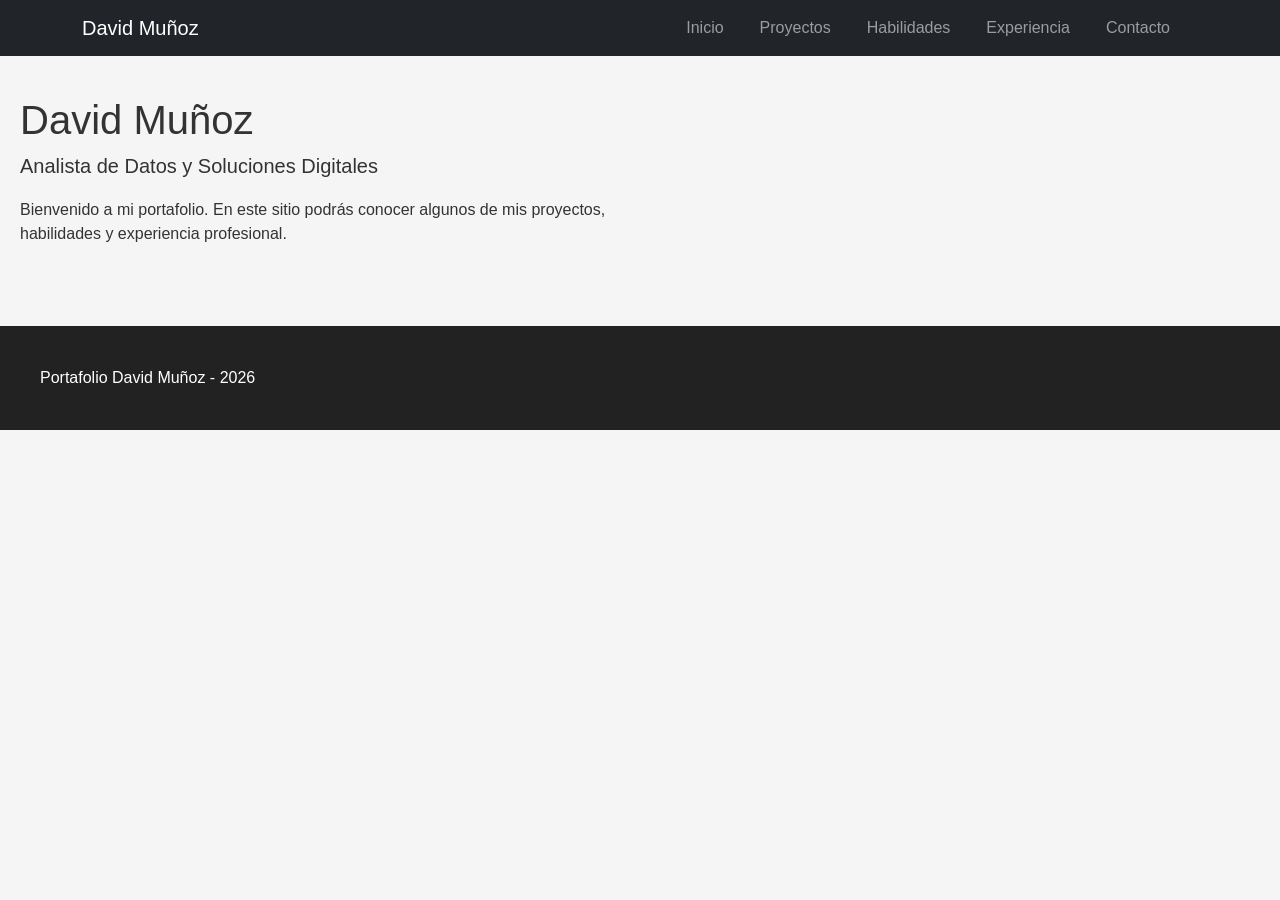
<file: index.html>
<!DOCTYPE html>
<html lang="es">

<head>
    <meta charset="UTF-8">
    <meta name="viewport" content="width=device-width, initial-scale=1.0">

    <link href="https://cdn.jsdelivr.net/npm/bootstrap@5.3.8/dist/css/bootstrap.min.css" rel="stylesheet">
    <link rel="stylesheet" href="css/estilo.css">

    <title>Portafolio David</title>
</head>

<body>

    <nav class="navbar navbar-expand-lg navbar-dark bg-dark">
        <div class="container">

            <a class="navbar-brand" href="index.html">David Muñoz</a>

            <button class="navbar-toggler" type="button"
                data-bs-toggle="collapse"
                data-bs-target="#menu">
                <span class="navbar-toggler-icon"></span>
            </button>

            <div class="collapse navbar-collapse" id="menu">
                <div class="navbar-nav ms-auto">
                    <a class="nav-link" href="index.html">Inicio</a>
                    <a class="nav-link" href="proyectos.jsp">Proyectos</a>
                    <a class="nav-link" href="habilidades.jsp">Habilidades</a>
                    <a class="nav-link" href="experiencia.html">Experiencia</a>
                    <a class="nav-link" href="contacto.jsp">Contacto</a>
                </div>
            </div>

        </div>
    </nav>

    <main>

        <section class="presentacion">
            <h1>David Muñoz</h1>
            <h2>Analista de Datos y Soluciones Digitales</h2>

            <p>
                Bienvenido a mi portafolio. En este sitio podrás conocer algunos
                de mis proyectos, habilidades y experiencia profesional.
            </p>
        </section>

    </main>

    <footer>
        <p>Portafolio David Muñoz - 2026</p>
    </footer>

    <script src="https://cdn.jsdelivr.net/npm/bootstrap@5.3.8/dist/js/bootstrap.bundle.min.js"></script>

</body>

</html>
</file>
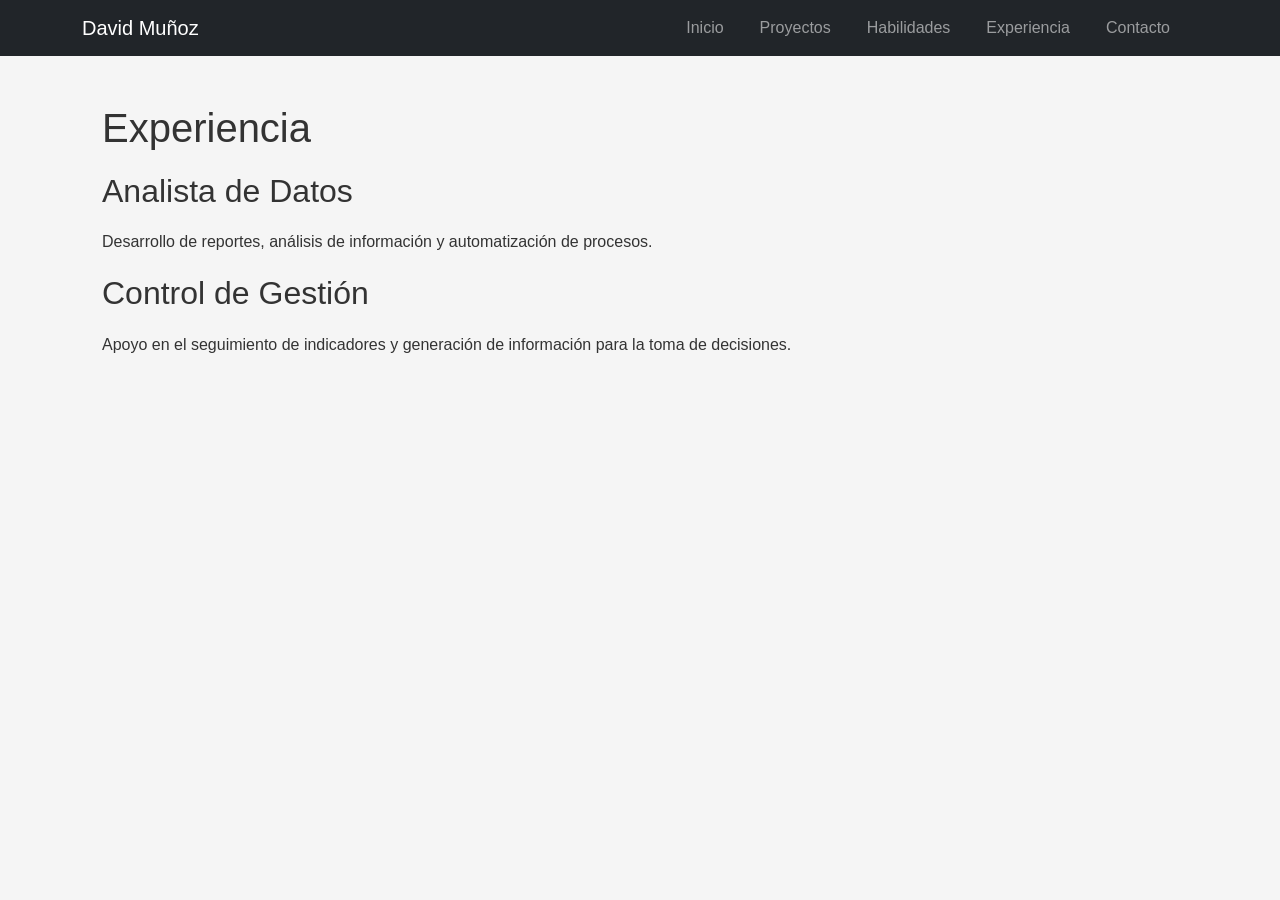
<file: experiencia.html>
<!DOCTYPE html>
<html lang="es">

<head>
    <meta charset="UTF-8">
    <meta name="viewport" content="width=device-width, initial-scale=1.0">

    <link href="https://cdn.jsdelivr.net/npm/bootstrap@5.3.8/dist/css/bootstrap.min.css" rel="stylesheet">
    <link rel="stylesheet" href="css/estilo.css">

    <title>Experiencia - David Muñoz</title>
</head>

<body>

    <nav class="navbar navbar-expand-lg navbar-dark bg-dark">
        <div class="container">

            <a class="navbar-brand" href="index.html">David Muñoz</a>

            <button class="navbar-toggler" type="button"
                data-bs-toggle="collapse"
                data-bs-target="#menu">
                <span class="navbar-toggler-icon"></span>
            </button>

            <div class="collapse navbar-collapse" id="menu">
                <div class="navbar-nav ms-auto">
                    <a class="nav-link" href="index.html">Inicio</a>
                    <a class="nav-link" href="proyectos.jsp">Proyectos</a>
                    <a class="nav-link" href="habilidades.jsp">Habilidades</a>
                    <a class="nav-link" href="experiencia.html">Experiencia</a>
                    <a class="nav-link" href="contacto.jsp">Contacto</a>
                </div>
            </div>

        </div>
    </nav>

    <main class="container my-5">

        <h1>Experiencia</h1>

        <h2>Analista de Datos</h2>
        <p>
            Desarrollo de reportes, análisis de información y automatización de procesos.
        </p>

        <h2>Control de Gestión</h2>
        <p>
            Apoyo en el seguimiento de indicadores y generación de información para la toma de decisiones.
        </p>

    </main>

    <script src="https://cdn.jsdelivr.net/npm/bootstrap@5.3.8/dist/js/bootstrap.bundle.min.js"></script>

</body>

</html>
</file>
<file: css/estilo.css>
* {
    margin: 0;
    padding: 0;
    box-sizing: border-box;
}

body {
    font-family: Arial, sans-serif;
    background-color: #f5f5f5;
    color: #333;
}

nav {
    background-color: #222;
    padding: 15px;
}

nav a {
    color: white;
    text-decoration: none;
    margin-right: 20px;
}

h1 {
    margin: 30px 20px 20px;
}

h2 {
    margin: 20px;
}

p {
    margin: 20px;
}

ul {
    margin: 20px 40px;
}

form {
    margin: 20px;
}

.presentacion {
    padding: 40px 20px;
}

.presentacion h1 {
    margin: 0 0 10px;
}

.presentacion h2 {
    margin: 0 0 20px;
    font-size: 20px;
}

.presentacion p {
    margin: 0;
    max-width: 600px;
    line-height: 1.5;
}

footer {
    margin-top: 40px;
    padding: 20px;
    background-color: #222;
    color: white;
}
</file>
